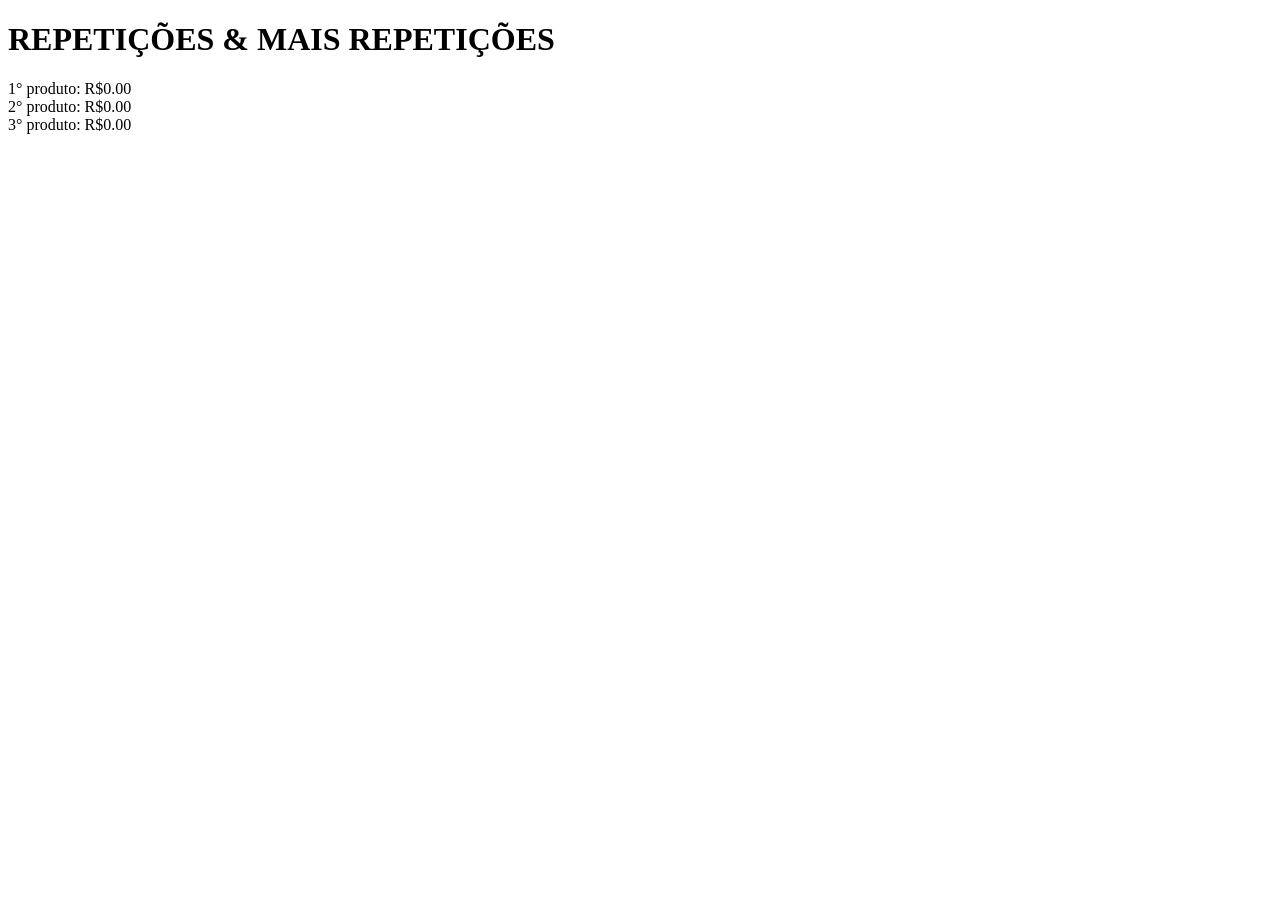
<file: 05-Repetições/index.html>
<!DOCTYPE html>
<html lang="pt-br">
<head>
    <meta charset="UTF-8">
    <meta name="viewport" content="width=device-width, initial-scale=1.0">
    <title>Document</title>
</head>
<body>
    <h1>REPETIÇÕES & MAIS REPETIÇÕES</h1>
    <div id="total"></div>
    <script src="script.js"></script>
</body>
</html>
</file>
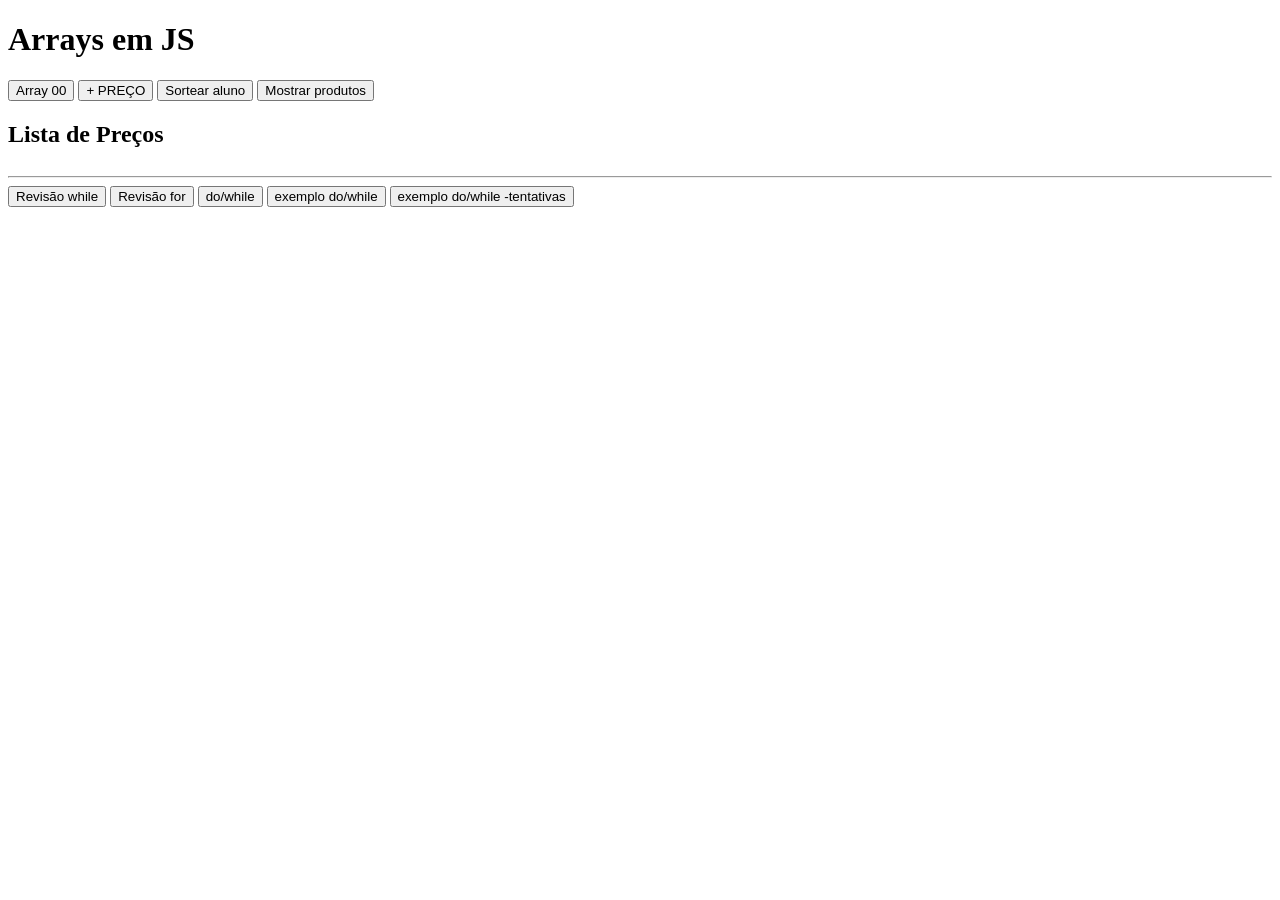
<file: 07-arrays1/index.html>
<!DOCTYPE html>
<html lang="pt-br">
<head>
    <meta charset="UTF-8">
    <meta name="viewport" content="width=device-width, initial-scale=1.0">
    <link rel="stylesheet" href="style.css">
    <title>arrays</title>
</head>
<body>

    <h1>Arrays em JS</h1>
    <button onclick="array00()">Array 00</button>
    <button onclick="addPrecos()">+ PREÇO</button>
    <button onclick="sortearAluno()">Sortear aluno</button>
    <button onclick="mostrarProdutos()">Mostrar produtos</button>

    <h2>Lista de Preços</h2>
    <div id="lista-precos">

    </div>

    <hr>

    
    <button onclick="rodarWhile()">Revisão while</button>
    <button onclick="rodarFor()">Revisão for</button>
    <button onclick="rodarDoWhile()">do/while</button>
    <button onclick="exemploDoWhile()">exemplo do/while</button>
    <button onclick="exemploDoWhileLimitado()">exemplo do/while -tentativas</button>
    <script src="script.js"></script>
    <script src="rev.js"></script>
    <!-- <script src="script.js"></script> -->
</body>
</html>
</file>
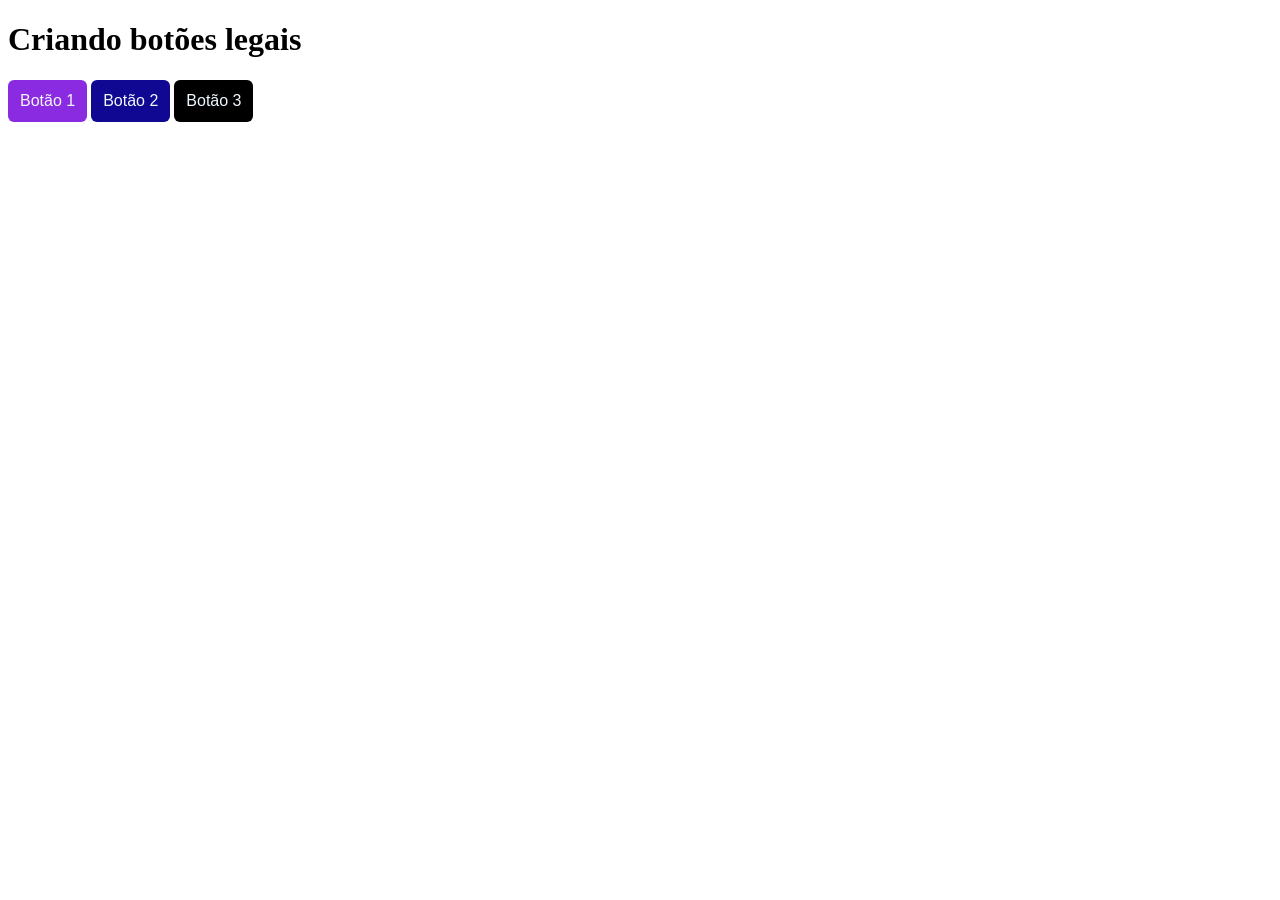
<file: criando botões/index.html>
<!DOCTYPE html>
<html lang="en">
<head>
    <meta charset="UTF-8">
    <meta name="viewport" content="width=device-width, initial-scale=1.0">
    <title>Pseudo-classe - Hover</title>
    <link rel="stylesheet" href="./style.css">
</head>
<body>
    <h1>Criando botões legais</h1>
    <button class="btn1">Botão 1</button>
        <button class="btn2">Botão 2</button>
                <button class="btn3">Botão 3</button>


</body>
</html>
</file>
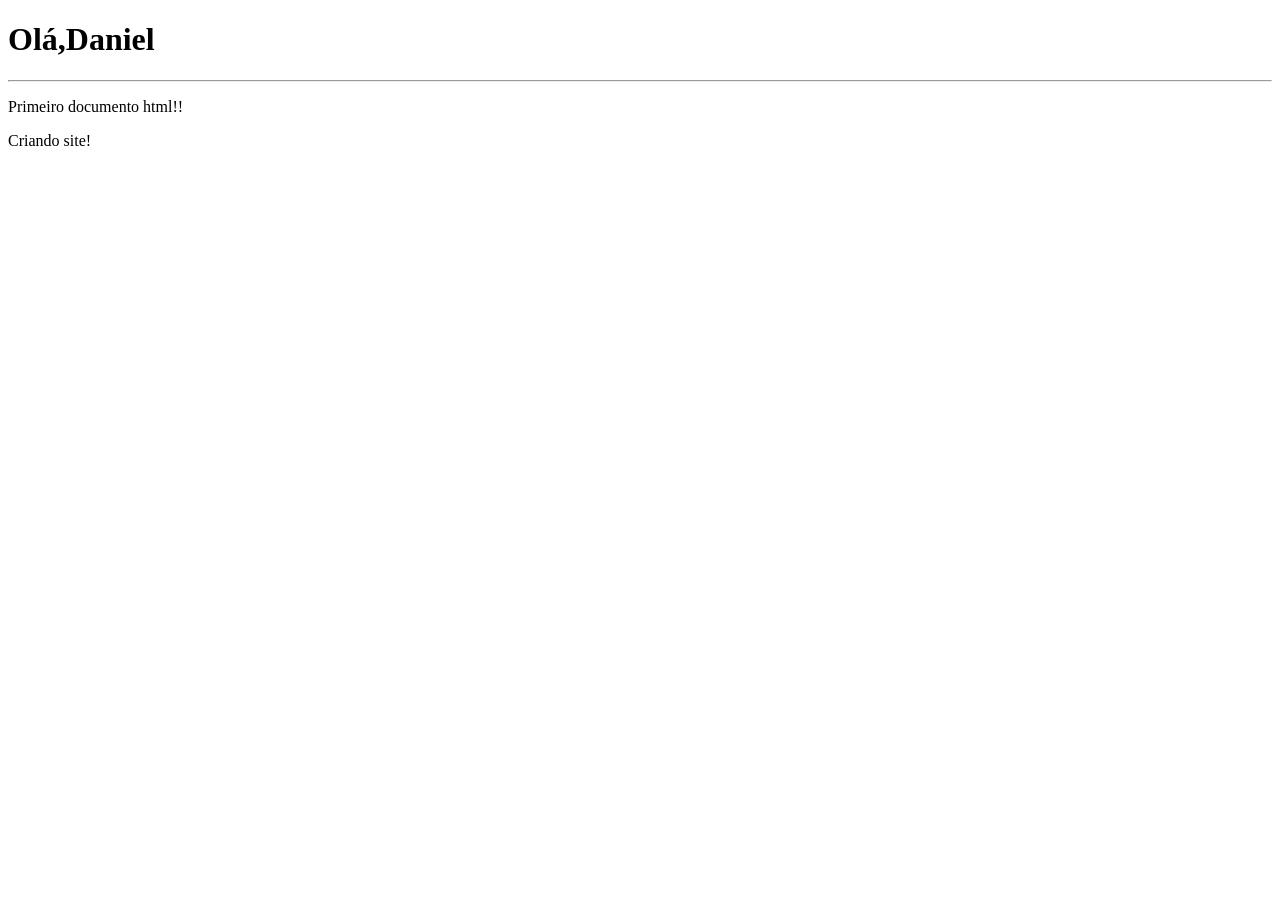
<file: html-css/exercicios/ex001/index.html>
<!DOCTYPE html>
<html lang="pt-br">
<head>
    <meta charset="UTF-8">
    <meta name="viewport" content="width=device-width, initial-scale=1.0">
    <title>Meu primeiro exercício</title>
</head>
<body>
    <h1>Olá,Daniel</h1>
    <hr>
    <p>Primeiro documento html!!</p>
    <p>Criando site!</p>
</body>
</html>
</file>
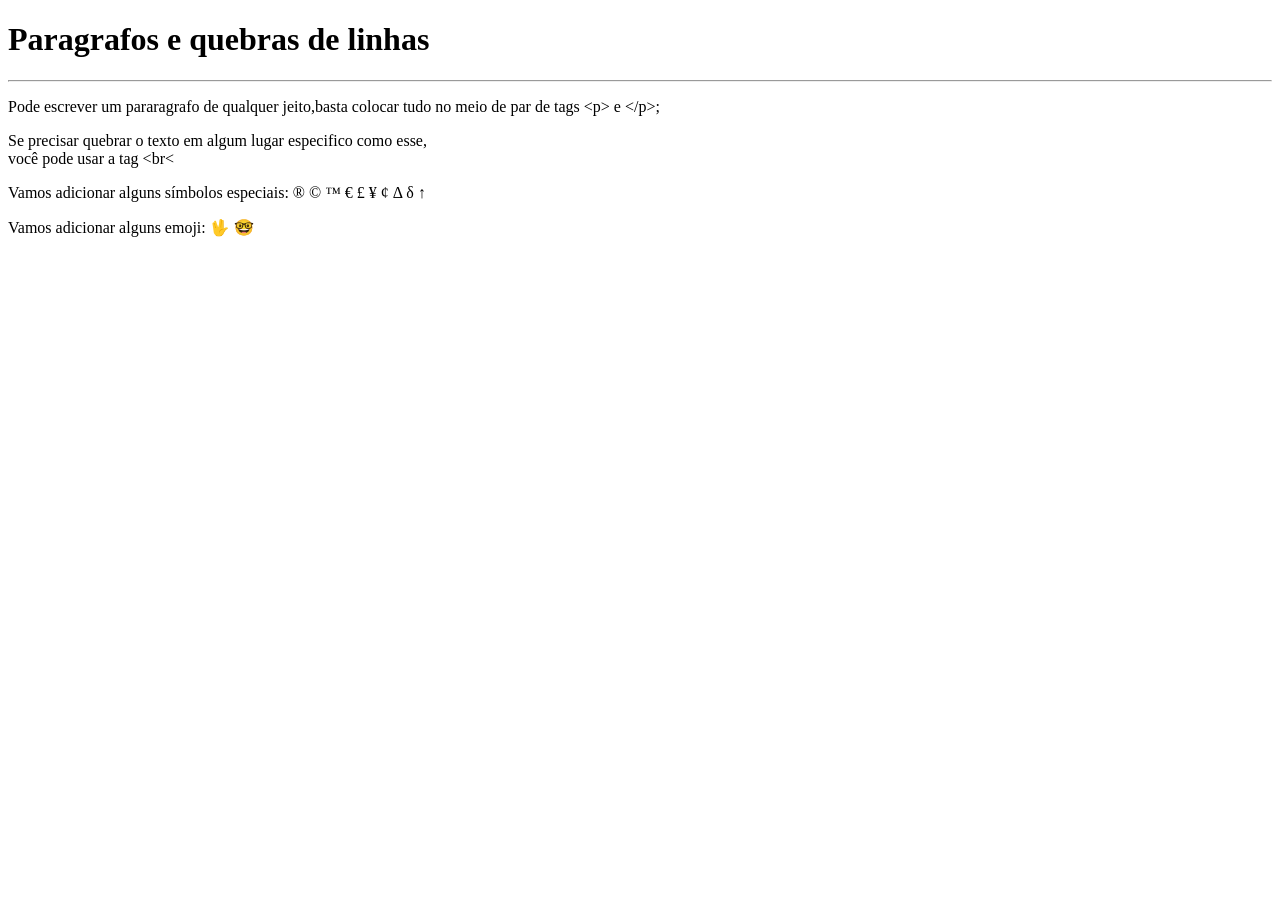
<file: html-css/exercicios/ex002/index.html>
<!DOCTYPE html>
<html lang="pt-br">
<head>
    <meta charset="UTF-8">
    <meta name="viewport" content="width=device-width, initial-scale=1.0">
    <title>Paragrafos</title>
</head>
<body>
    <h1>Paragrafos e quebras de linhas</h1>
    <hr>
    <p>Pode escrever um pararagrafo de qualquer jeito,basta colocar tudo no meio de par de tags &lt;p&gt; e &lt;/p&gt;;</p> <!--LESS THAN(menor que) / GRETER THAN(maior que) -->
    
    <p>Se precisar quebrar o texto em algum lugar especifico como esse,<br>você pode usar a tag &lt;br&lt;</p>

    <p>Vamos adicionar alguns símbolos especiais:
       &reg;
       &copy;
       &trade;
       &euro;
       &pound;
       &yen;
       &cent;
       &Delta;
       &delta;
       &UpArrow;
        
       <p>Vamos adicionar alguns emoji:
        <!-- os emojis e seus códigos podem ser encontrados na: emojipedia -->
        &#x1F596;
        &#x1F913;
       </p>
    </p>
</body>
</html>
</file>
<file: 07-arrays1/style.css>
.produtos{
    border: 1px solid red;
    margin: 5px;
    width: 100px;
    height: 100px;
}
#lista-precos{
    display: flex;
    justify-content: center;
    align-items: center;
    flex-wrap: wrap;
}
</file>
<file: criando botões/style.css>
button{
    background-color: blueviolet;
    padding: 12px;
    border-radius: 6px;
    border: none;
    color: aliceblue;
    font-size: 16px;
}


.btn1{
    background-color: blueviolet;
    padding: 12px;
    border-radius: 6px;
    border: none;
    color: rgb(244, 246, 248);
    font-size: 16px;
}

.btn1:hover{
    font-style: italic;
    background-color: aquamarine;
    box-shadow: #000 2px 3px 5px;
    }

    .btn2{
        background-color: rgb(16, 7, 146);
    }

    .btn2:hover{
        transform: scale(1.2);
    }

    .btn3{
        background-color: black;
    }
    .btn3:hover{
        transform: scale(1.1) rotate(10deg);
    }
</file>
